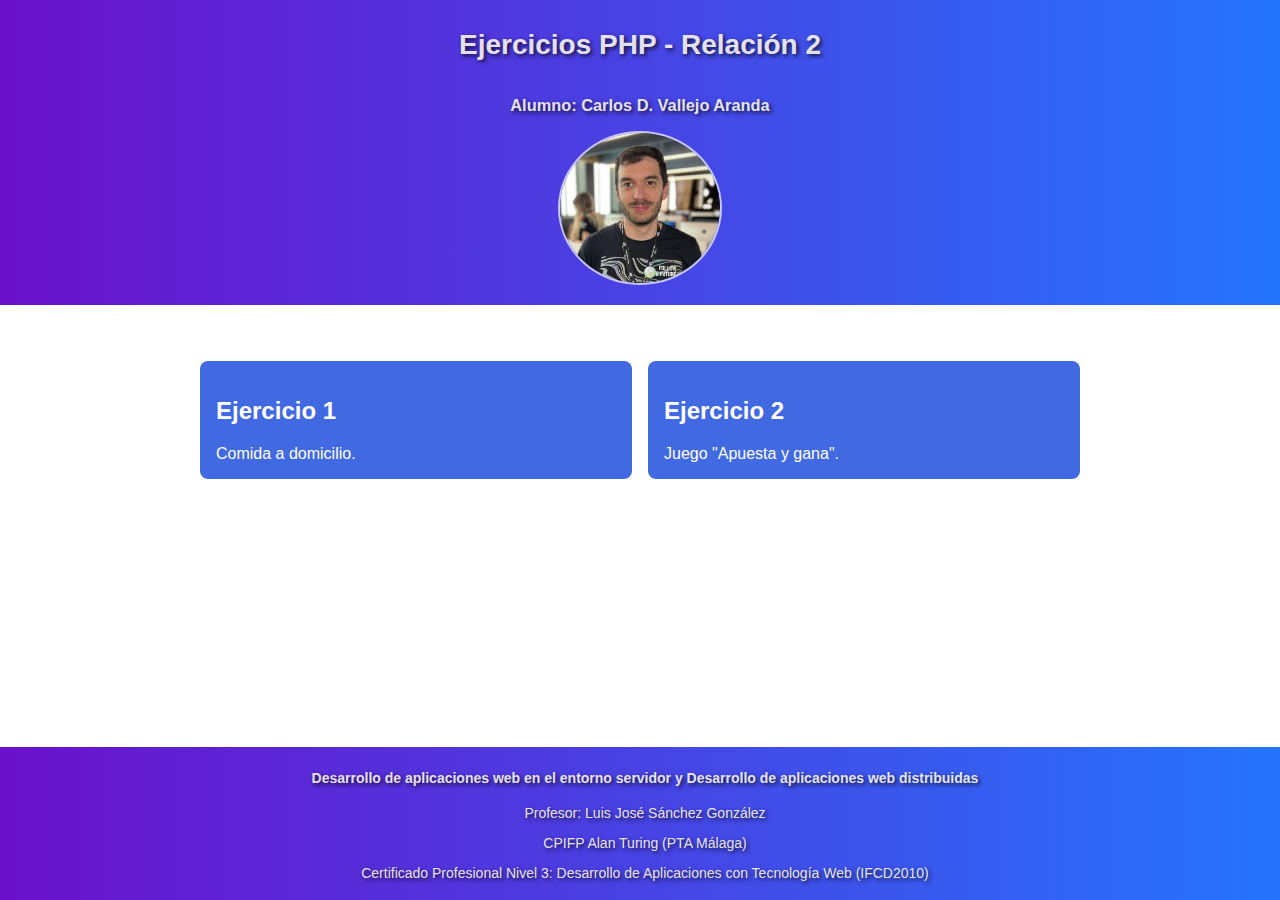
<file: src/index.html>
<!DOCTYPE html>
<html lang="en">

<head>
    <meta charset="UTF-8">
    <meta name="viewport" content="width=device-width, initial-scale=1.0">
    <link rel="stylesheet" href="css/style.css">
    <title>Ejercicios PHP - Relación 1</title>
</head>

<body>
    <header>
        <h1>Ejercicios PHP - Relación 2</h1>
        <h3>Alumno: Carlos D. Vallejo Aranda</h3>
        <img src="img/yo-42-avatar-centrado.jpg" alt="">
    </header>
    <main>
        <a class="card" href="./soluciones/solucion-01/">
            <h2>Ejercicio 1</h2>
            Comida a domicilio.
        </a>
        <a class="card" href="./soluciones/solucion-02">
            <h2>Ejercicio 2</h2>
            Juego "Apuesta y gana".
        </a>
    </main>

    <footer>
        <p><h4>Desarrollo de aplicaciones web en el entorno servidor y Desarrollo de aplicaciones web distribuidas
            </h4></p>
        <p>Profesor: Luis José Sánchez González</p>
        <p>CPIFP Alan Turing (PTA Málaga)</p>
        <p>Certificado Profesional Nivel 3: Desarrollo de Aplicaciones con Tecnología Web (IFCD2010)</p>

    </footer>
</body>

</html>
</file>
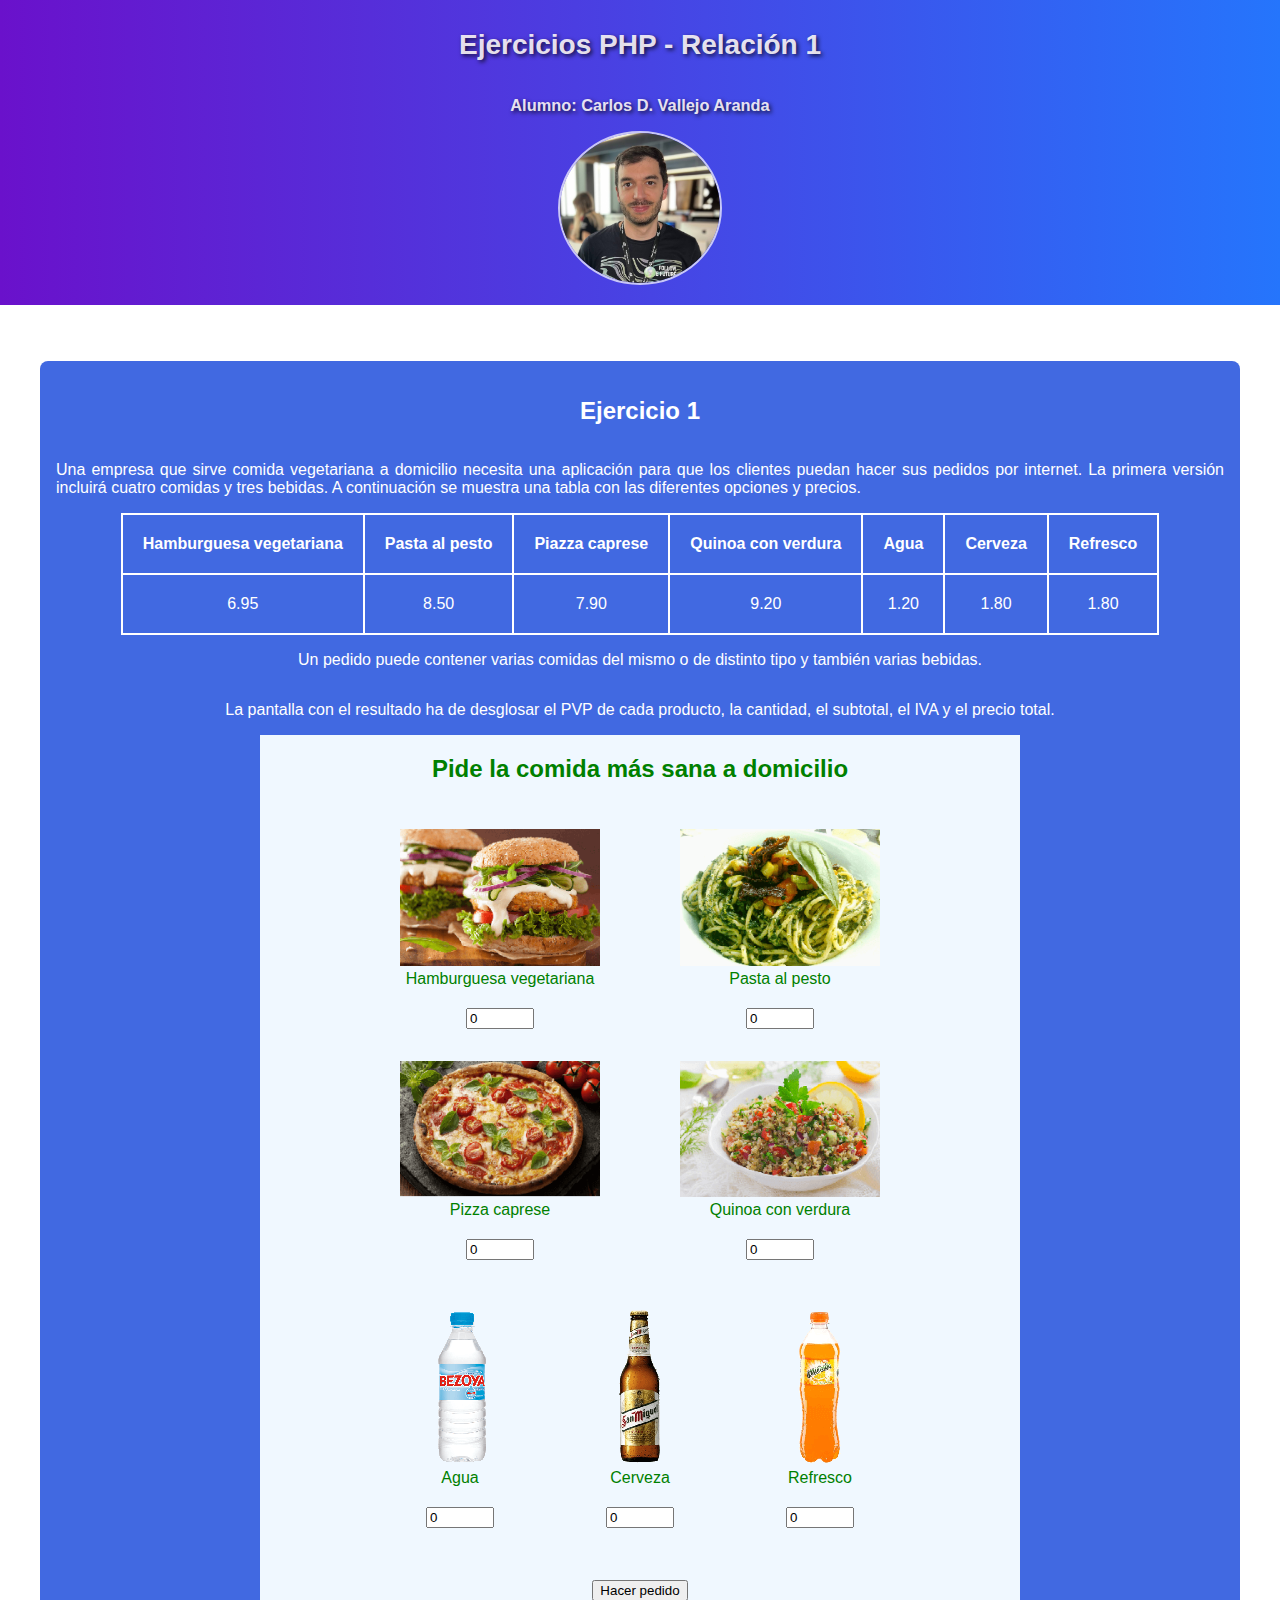
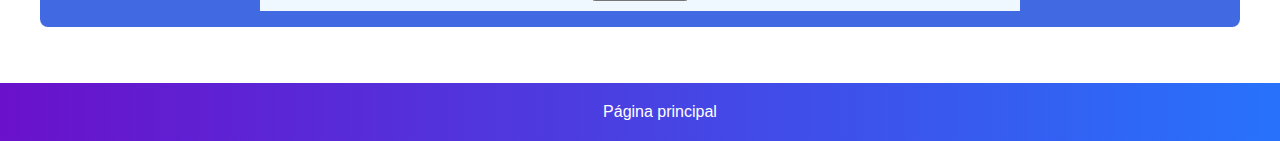
<file: src/soluciones/solucion-01/index.html>
<!DOCTYPE html>
<html lang="en">

<head>
    <meta charset="UTF-8">
    <meta name="viewport" content="width=device-width, initial-scale=1.0">
    <link rel="stylesheet" href="../../css/style.css">
    <link rel="stylesheet" href="css/style.css">
    <title>Ejercicio 1</title>
</head>

<body>
    <header>
        <h1>Ejercicios PHP - Relación 1</h1>
        <h3>Alumno: Carlos D. Vallejo Aranda</h3>
        <img src="../../img/yo-42-avatar-centrado.jpg" alt="">
    </header>
    <main>
        <div class="ejercicio">
            <h2>Ejercicio 1</h2>
            <p>Una empresa que sirve comida vegetariana a domicilio necesita una aplicación para que los
                clientes puedan hacer sus pedidos por internet. La primera versión incluirá cuatro comidas y
                tres bebidas. A continuación se muestra una tabla con las diferentes opciones y precios.</p>
            <table>
                <tr>
                    <th>Hamburguesa vegetariana</th>
                    <th>Pasta al pesto</th>
                    <th>Piazza caprese</th>
                    <th>Quinoa con verdura</th>
                    <th>Agua</th>
                    <th>Cerveza</th>
                    <th>Refresco</th>
                </tr>
                <tr>
                    <td>6.95</td>
                    <td>8.50</td>
                    <td>7.90</td>
                    <td>9.20</td>
                    <td>1.20</td>
                    <td>1.80</td>
                    <td>1.80</td>
                </tr>
            </table>
            <p>Un pedido puede contener varias comidas del mismo o de distinto tipo y también varias bebidas.</p>
            <p>La pantalla con el resultado ha de desglosar el PVP de cada producto, la cantidad, el subtotal, el IVA y
                el precio total.</p>

            <div class="carta">
                <h2>Pide la comida más sana a domicilio</h2>

                <form action="pedido.php" method="post">

                    <div class="producto-carta">
                        <figure>
                            <img src="img/hamburguesa.png" width="200px" alt="Hamburguesa vegetariana">
                            <figcaption>Hamburguesa vegetariana</figcaption>
                            <input type="number" name="pedido1" value="0" min="0">
                        </figure>

                        <figure>
                            <img src="img/pasta.png" width="200px" alt="Pasta al pesto">
                            <figcaption>Pasta al pesto</figcaption>
                            <input type="number" name="pedido2" value="0" min="0">
                        </figure>

                        <figure>
                            <img src="img/pizza.png" width="200px" alt="Pizza caprese">
                            <figcaption>Pizza caprese</figcaption>
                            <input type="number" name="pedido3" value="0" min="0">
                        </figure>

                        <figure>
                            <img src="img/quinoa.png" width="200px" alt="Quinoa con verdura">
                            <figcaption>Quinoa con verdura</figcaption>
                            <input type="number" name="pedido4" value="0" min="0">
                        </figure>
                    </div>

                    <div class="producto-carta">
                        <figure>
                            <img src="img/agua.png" width="100px" alt="Agua">
                            <figcaption>Agua</figcaption>
                            <input type="number" name="pedido5" value="0" min="0">
                        </figure>

                        <figure>
                            <img src="img/cerveza.png" width="100px" alt="Cerveza">
                            <figcaption>Cerveza</figcaption>
                            <input type="number" name="pedido6" value="0" min="0">
                        </figure>

                        <figure>
                            <img src="img/refresco.png" width="100px" alt="Refresco">
                            <figcaption>Refresco</figcaption>
                            <input type="number" name="pedido7" value="0" min="0">
                        </figure>
                    </div>

                    <br><br>
                    <div class="producto-carta">
                        <button style="text-align: center" name="pedido-realizado" type="submit">Hacer pedido</button>
                    </div>
                </form>
            </div>
        </div>
    </main>

    <div class="volver">
        <a href="../../index.php">Página principal</a>
    </div>

</body>

</html>
</file>
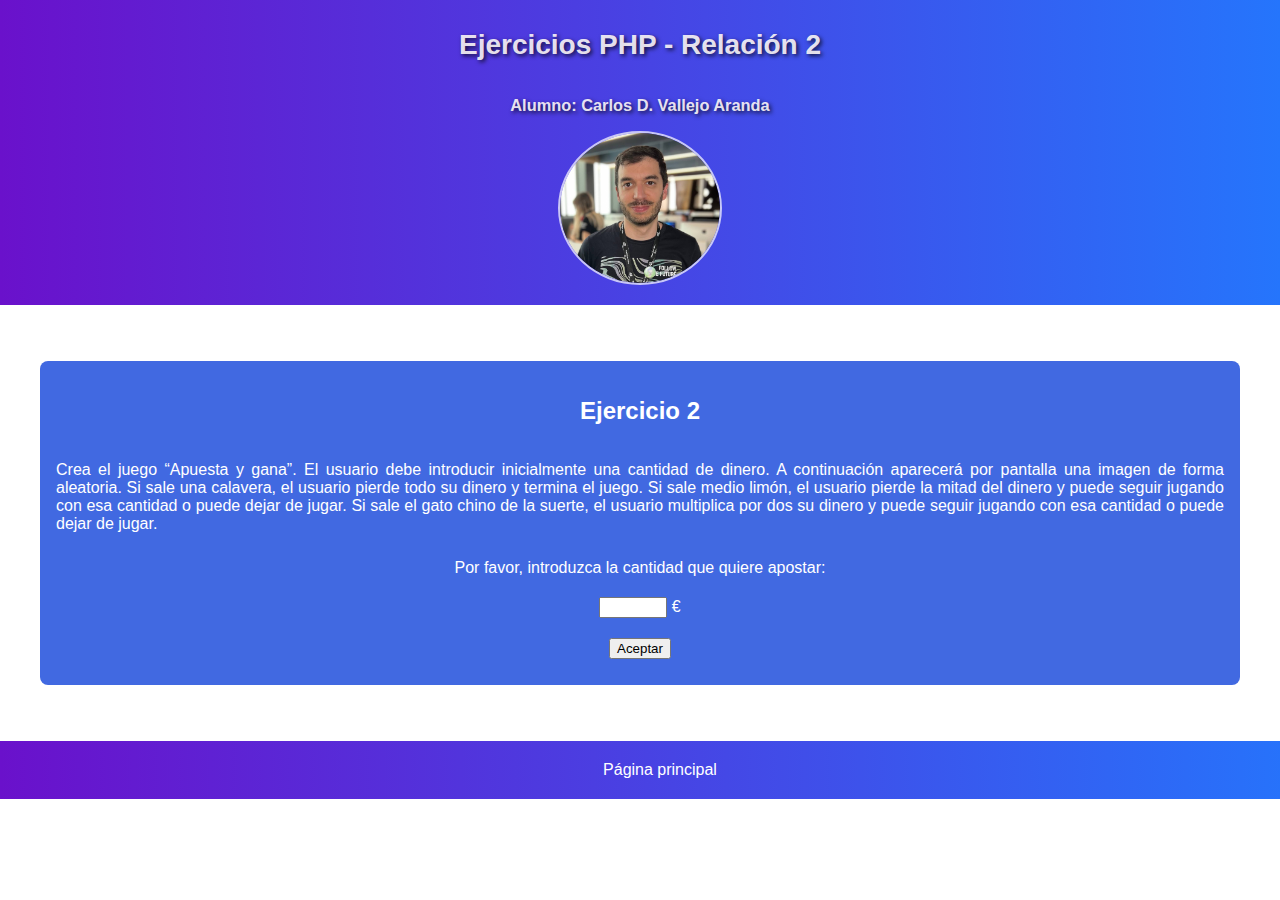
<file: src/soluciones/solucion-02/index.html>
<!DOCTYPE html>
<html lang="en">

<head>
    <meta charset="UTF-8">
    <meta name="viewport" content="width=device-width, initial-scale=1.0">
    <link rel="stylesheet" href="../../css/style.css">
    <title>Ejercicio 2</title>
</head>

<body>
    <header>
        <h1>Ejercicios PHP - Relación 2</h1>
        <h3>Alumno: Carlos D. Vallejo Aranda</h3>
        <img src="../../img/yo-42-avatar-centrado.jpg" alt="">
    </header>
    <main>
        <div class="ejercicio">
            <h2>Ejercicio 2</h2>
            <p>Crea el juego “Apuesta y gana”. El usuario debe introducir inicialmente una cantidad de
                dinero. A continuación aparecerá por pantalla una imagen de forma aleatoria. Si sale una
                calavera, el usuario pierde todo su dinero y termina el juego. Si sale medio limón, el usuario
                pierde la mitad del dinero y puede seguir jugando con esa cantidad o puede dejar de jugar. Si
                sale el gato chino de la suerte, el usuario multiplica por dos su dinero y puede seguir jugando
                con esa cantidad o puede dejar de jugar.</p>

            <form action="/solucion-02/juego-apuesta.php" method="post">
                <label for="apuesta">Por favor, introduzca la cantidad que quiere apostar:</label>
                <br>
                <input type="number" name="apuesta" min="1" required> €
                <br>
                <input type="submit" name="comenzar" value="Aceptar">
            </form>
        </div>
    </main>

    <div class="volver">
        <a href="../../index.php">Página principal</a>
    </div>

</body>

</html>
</file>
<file: src/css/style.css>
/* ---------------------------
   Estilo general del documento
---------------------------- */
body {
  background-image: white;
  text-align: justify;
  font-family: Tahoma, Geneva, sans-serif;
  font-size: 14px;
  margin: 0;
  padding: 0;
  box-sizing: border-box;
}

/* ---------------------------
   Cabecera principal
---------------------------- */
header {
  background-image: linear-gradient(to right, #6a11cb 0%, #2575fc 100%);
  display: flex;
  flex-direction: column;
  align-items: center;
  justify-content: center;
  /*   opacity: 0.5; */
  padding: 10px;
  color: rgba(255, 250, 250, 0.9);
  text-shadow: 2px 2px 4px rgba(0, 0, 0, 0.75);
  padding-bottom: 20px;
}

/* Imagen de perfil */
header img {
  width: 160px;
  height: auto;
  border-radius: 50%;
  object-fit: cover;
  border: 2px solid rgba(255, 255, 255, 0.7);
}

/* ---------------------------
   Ejercicios card
---------------------------- */

main {
  display: flex;
  justify-content: center;
  flex-wrap: wrap;
  gap: 16px;
  padding: 40px;
}

.card {          
    width: 400px;
    height: auto;
    background-color: royalblue;
    color: white;              
    text-decoration: none;       
    cursor: pointer;             
    padding: 1rem;
    margin: 1rem 0;
    border-radius: 8px;          
    transition: 0.3s; 
    font-size: 1rem;
}

.card:hover {
    background-color: cornflowerblue; 
}

/* ---------------------------
   Card de ejercicios
---------------------------- */

.ejercicio {
  display: flex;
  flex-direction: column;
  justify-content: center;
  align-items: center;
  width: auto;
  height: auto;
  background-color: royalblue;
  color: white;                          
  padding: 1rem;
  margin: 1rem 0;
  border-radius: 8px;  
  font-size: 1rem;        
}

form {
  text-align: center;
  padding: 10px;
}

form input {
  margin-top: 20px;
}

form input[type="submit"] {
  margin-top: 20px;
}

form input[type="number"] {
  margin-top: 20px;
  width: 60px;
}

.volver {
  width: 100%;
  background-image: linear-gradient(to right, #6a11cb 0%, #2575fc 100%);
  /*   opacity: 0.5; */
  text-align: center;
  padding: 20px;
}

.volver a {
  text-decoration: none;       
  cursor: pointer;    
  color: white;
  font-size: 1rem;
  font-weight: 400;
}

/* ---------------------------
   Pie de página
---------------------------- */
footer {
  position: fixed;
  bottom: 0;
  width: 100%;
  margin-top: 400px;
  background-image: linear-gradient(to right, #6a11cb 0%, #2575fc 100%);
  /*   opacity: 0.5; */
  text-align: center;
  padding: 5px;
  color: rgba(255, 250, 250, 0.9);
  text-shadow: 2px 2px 4px rgba(0, 0, 0, 0.75);
}

/* ---------------------------
   Estilo responsive (pantallas pequeñas)
---------------------------- */
@media screen and (max-width: 600px) {
  main {
    width: 100%;
    padding-left: 10px;
    padding-right: 10px;
    box-sizing: border-box;
  }

  footer {
    display: none;  /* Oculta completamente el footer */
  }
}
</file>
<file: src/soluciones/solucion-01/css/style.css>
table {
    border-collapse: collapse;
}

td, th {
    border: 2px solid white;
    padding: 20px;
    text-align: center;
}

.carta {
    display: flex;
    flex-direction: column;
    flex-wrap: wrap;
    background-color: aliceblue;
    color: green;
    width: 65%;
    align-items: center;
    justify-content: center;
}

.producto-carta {
    display: flex;
    flex-direction: row;
    flex-wrap: wrap;
    align-items: center;
    justify-content: center;
}

.producto-carta div {
    padding: 5px;
}

@media screen and (max-width: 600px) {
    .ejercicio table {
        font-size: 12px;
    }
    .ejercicio th, .ejercicio td {
        padding: 5px;
    }

    .carta {
        width: 70%;
        text-align: center;
    }
}
</file>
